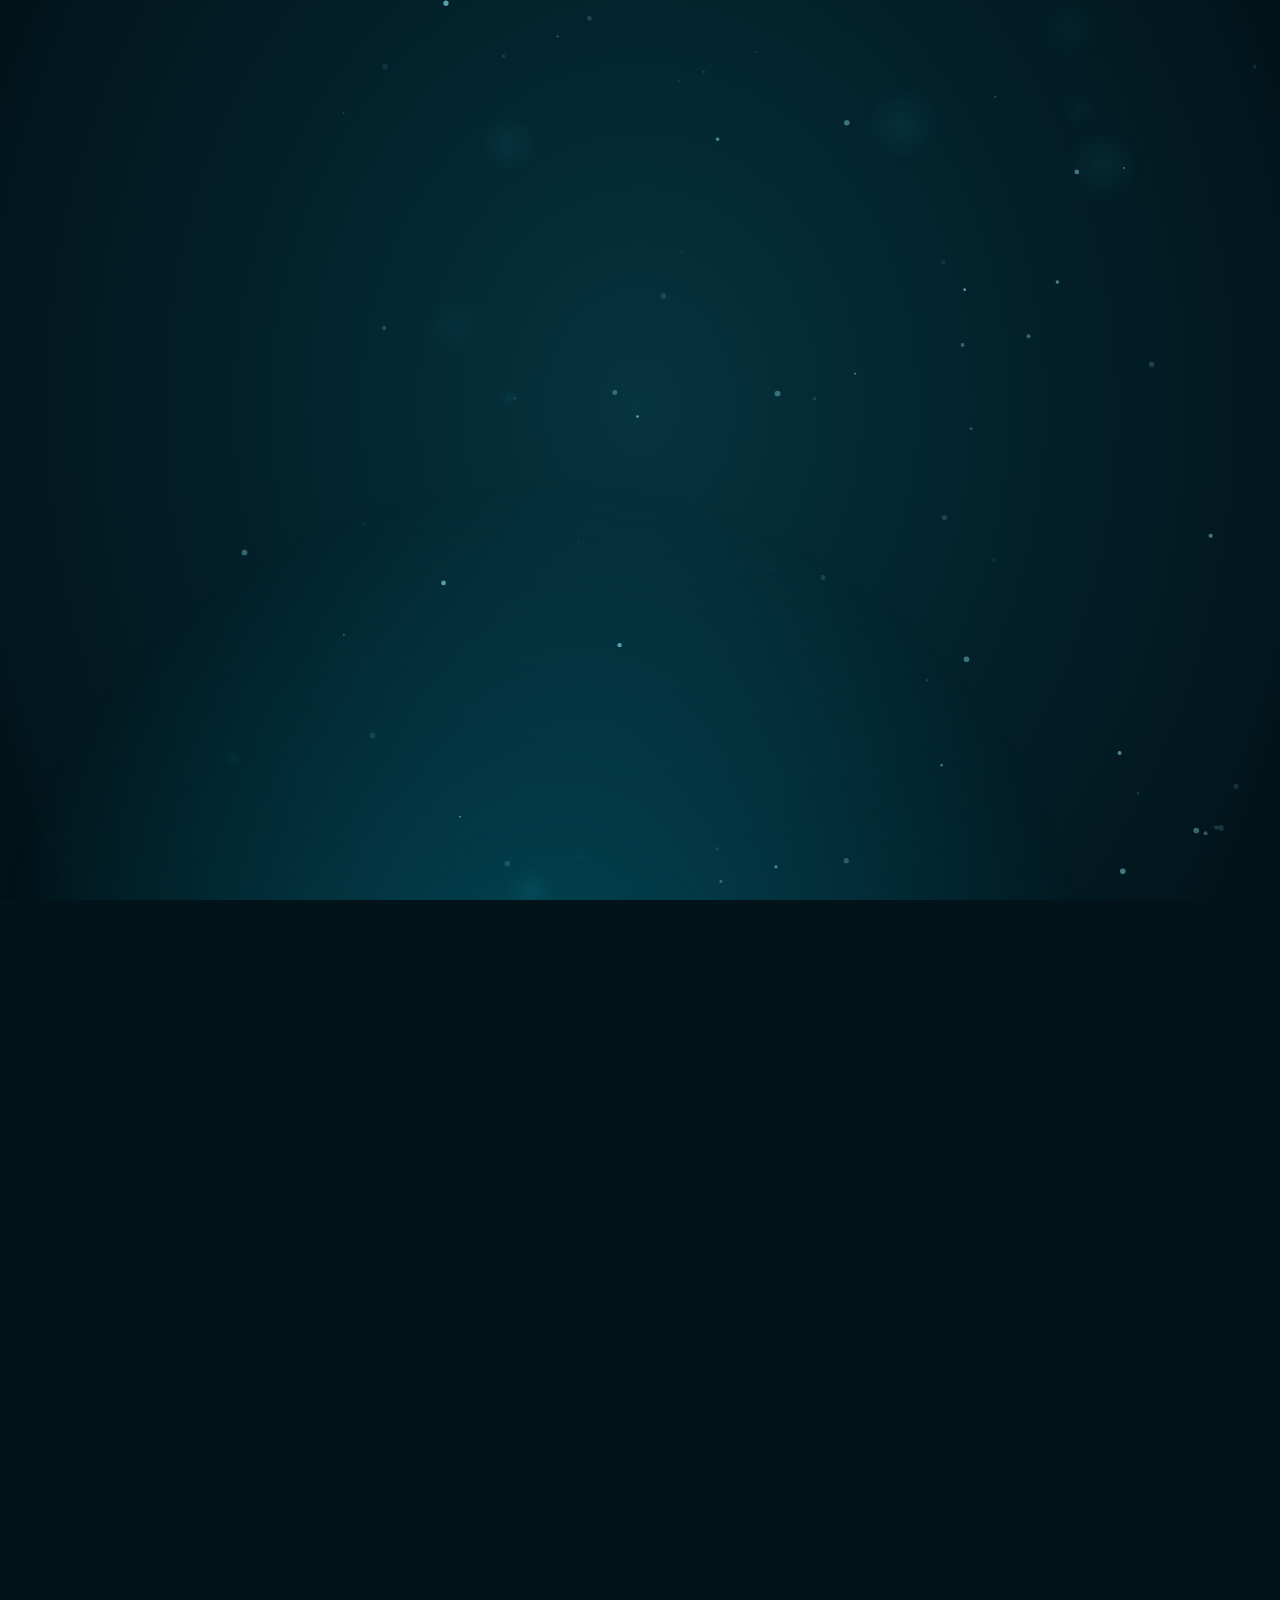
<file: souqly-video/source-vertical/index.html>
<!doctype html>
<html lang="ar" dir="rtl">
<head>
<meta charset="utf-8">
<link rel="stylesheet" href="fonts/fonts.css">
<script src="points.js"></script>
<style>
  :root{
    --bg:#02141A; --teal:#01687B; --navy:#081C27;
    --cyan:#3EE6F5; --cyan2:#1FC8DB; --ink:#EAFBFF; --mute:#8FB7C0;
  }
  *{margin:0;padding:0;box-sizing:border-box}
  html,body{width:1080px;height:1920px;overflow:hidden;background:var(--bg)}
  body{font-family:'Cairo',sans-serif;color:var(--ink);-webkit-font-smoothing:antialiased}
  #stage{position:absolute;inset:0;overflow:hidden;background:
     radial-gradient(900px 1100px at 50% 45%, #06343F 0%, #03202A 45%, #02141A 80%)}
  canvas{position:absolute;inset:0}
  #vign{position:absolute;inset:0;pointer-events:none;background:radial-gradient(1200px 1600px at 50% 50%,transparent 55%,rgba(0,0,0,.55))}
  #glowA{position:absolute;width:1200px;height:1200px;left:-60px;top:360px;border-radius:50%;
     background:radial-gradient(circle,rgba(1,104,123,.55),rgba(1,104,123,0) 65%);filter:blur(10px)}

  #scene{position:absolute;inset:0;perspective:2200px;perspective-origin:540px 960px}
  #world{position:absolute;left:0;top:0;width:1080px;height:1920px;transform-style:preserve-3d}
  .o{position:absolute;left:0;top:0;transform-style:preserve-3d}

  /* ===== زجاج ===== */
  .glass{border-radius:34px;
    background:linear-gradient(145deg,rgba(120,220,235,.16),rgba(20,70,85,.28) 55%,rgba(10,40,50,.38));
    border:1.5px solid rgba(140,235,250,.28);
    box-shadow:0 40px 90px rgba(0,0,0,.55), inset 0 1.5px 0 rgba(255,255,255,.22), 0 0 40px rgba(62,230,245,.08);
    overflow:hidden}
  .glass::after{content:'';position:absolute;inset:0;border-radius:inherit;pointer-events:none;
    background:linear-gradient(120deg,rgba(255,255,255,.10),transparent 40%)}
  .tag{display:flex;align-items:center;gap:12px;font-size:40px;font-weight:900;color:#fff;line-height:1.2}
  .tag .ic{width:52px;height:52px;border-radius:16px;background:linear-gradient(135deg,var(--cyan2),var(--teal));display:flex;align-items:center;justify-content:center;box-shadow:0 0 22px rgba(62,230,245,.45)}
  .tag .ic svg{width:30px;height:30px}
  .cap{font-size:22px;font-weight:600;color:var(--mute)}
  .pill{display:inline-flex;align-items:center;gap:8px;border-radius:30px;padding:4px 16px;font-size:20px;font-weight:800}

  /* ===== البطاقات الطائرة ===== */
  #cStore{width:580px;height:300px;padding:30px 34px}
  #cProd{width:390px;height:520px;padding:28px}
  #cOrd{width:470px;height:420px;padding:28px 30px}
  #cCust{width:480px;height:270px;padding:28px 32px}
  #cNote{width:470px;height:124px;padding:0 24px;display:flex;align-items:center;gap:18px}
  #cCats{width:560px;height:96px;padding:0 20px;display:flex;align-items:center;justify-content:space-around}
  .row{display:flex;align-items:center;justify-content:space-between}
  .ordr{height:74px;border-radius:20px;background:rgba(255,255,255,.06);margin-top:14px;padding:0 18px;display:flex;align-items:center;justify-content:space-between;font-size:24px;font-weight:800}
  .chip{padding:8px 22px;border-radius:26px;background:rgba(62,230,245,.12);border:1px solid rgba(62,230,245,.35);font-size:24px;font-weight:800;color:#dff9ff}
  .av{width:62px;height:62px;border-radius:50%;border:3px solid #0a2e38;display:flex;align-items:center;justify-content:center;font-weight:900;font-size:24px;color:#fff;margin-left:-18px}

  /* ===== المتجر (شاشة الجوال) ===== */
  #store{width:600px;height:1250px;border-radius:64px;overflow:hidden;background:linear-gradient(180deg,#062630,#04161C);
    box-shadow:0 0 0 1.5px rgba(140,235,250,.25),0 60px 140px rgba(0,0,0,.6)}
  #sIn{position:absolute;left:0;right:0;top:0}
  .sec{position:relative;margin:0 26px}
  .sb{height:56px;display:flex;align-items:center;justify-content:space-between;padding:0 44px;font-size:22px;font-weight:800;color:#dff9ff;direction:ltr}
  .hdr{height:84px;display:flex;align-items:center;justify-content:space-between}
  .hdr .nm{display:flex;align-items:center;gap:12px;font-size:32px;font-weight:900}
  .hdr .nm img{width:52px;height:52px;border-radius:14px;background:#fff;padding:4px}
  .cart{position:relative;width:60px;height:60px;border-radius:18px;background:rgba(255,255,255,.08);display:flex;align-items:center;justify-content:center}
  .cart svg{width:32px;height:32px}
  .badge{position:absolute;top:-8px;left:-8px;min-width:30px;height:30px;border-radius:15px;background:var(--cyan);color:#022;font-size:18px;font-weight:900;display:flex;align-items:center;justify-content:center}
  .search{height:66px;border-radius:22px;background:rgba(255,255,255,.07);border:1px solid rgba(140,235,250,.15);display:flex;align-items:center;gap:12px;padding:0 22px;font-size:22px;color:var(--mute);font-weight:600;margin-top:8px}
  .hero{height:250px;border-radius:30px;margin-top:22px;background:linear-gradient(125deg,#01687B,#0FA9BF 70%,#3EE6F5);overflow:hidden;padding:30px 32px;position:relative}
  .hero h3{font-size:40px;font-weight:900;line-height:1.25;color:#fff}
  .hero p{font-size:22px;font-weight:700;color:#e3fbff;opacity:.9}
  .hero .btn{display:inline-block;margin-top:16px;background:#fff;color:#01687B;font-size:21px;font-weight:900;padding:6px 24px;border-radius:24px}
  .hero .art{position:absolute;left:40px;bottom:26px}
  .cats{display:flex;gap:12px;margin-top:24px}
  .cats .chip{font-size:21px;padding:8px 18px}
  .cats .chip.on{background:var(--cyan);color:#022;border-color:var(--cyan)}
  .h2{display:flex;justify-content:space-between;align-items:center;margin-top:26px;font-size:28px;font-weight:900}
  .h2 span{font-size:20px;color:var(--cyan);font-weight:700}
  .grid{display:grid;grid-template-columns:1fr 1fr;gap:18px;margin-top:14px}
  .pc{height:300px;border-radius:26px;background:rgba(255,255,255,.06);border:1px solid rgba(140,235,250,.12);position:relative;overflow:hidden}
  .pc .img{height:180px;display:flex;align-items:center;justify-content:center;background:radial-gradient(circle at 50% 60%,rgba(62,230,245,.18),transparent 70%)}
  .pc .n{position:absolute;right:18px;top:188px;font-size:22px;font-weight:800}
  .pc .p{position:absolute;right:18px;top:228px;font-size:24px;font-weight:900;color:var(--cyan)}
  .pc .add{position:absolute;left:14px;bottom:14px;width:52px;height:52px;border-radius:16px;background:var(--cyan);color:#022;font-size:34px;font-weight:900;display:flex;align-items:center;justify-content:center;line-height:1}
  .rev{margin-top:22px;height:100px;border-radius:26px;background:rgba(255,255,255,.06);display:flex;align-items:center;justify-content:space-between;padding:0 24px}
  .rev .st{color:#FFC94A;font-size:26px;direction:ltr}
  .nav{position:absolute;left:18px;right:18px;bottom:18px;height:96px;border-radius:32px;background:rgba(6,30,38,.92);border:1px solid rgba(140,235,250,.18);display:flex;justify-content:space-around;align-items:center}
  .nav svg{width:36px;height:36px}
  .search svg{width:30px;height:30px;flex:none}

  /* الجوال */
  #phone{width:640px;height:1290px;border-radius:84px;background:linear-gradient(145deg,#1d3a44,#07161b 40%,#0e2830);
    box-shadow:0 0 0 2px rgba(140,235,250,.35),0 80px 160px rgba(0,0,0,.7),inset 0 0 0 8px #040d10}
  #phone .isl{position:absolute;left:50%;top:30px;width:150px;height:40px;margin-left:-75px;border-radius:22px;background:#000}
  #phone .btn1{position:absolute;right:-6px;top:300px;width:6px;height:120px;border-radius:3px;background:#1d3a44}
  #phone .btn2{position:absolute;left:-6px;top:260px;width:6px;height:80px;border-radius:3px;background:#1d3a44}
  #refl{position:absolute;left:20px;top:20px;width:600px;height:1250px;border-radius:64px;pointer-events:none;
    background:linear-gradient(115deg,rgba(255,255,255,.14) 0%,rgba(255,255,255,.03) 28%,transparent 42%)}

  /* الإشعارات */
  .nt{width:470px;height:128px;padding:0 24px;display:flex;align-items:center;gap:18px}
  .nt .bi{width:76px;height:76px;border-radius:22px;background:#fff;display:flex;align-items:center;justify-content:center;flex:none}
  .nt .bi img{width:60px;height:60px}
  .nt .t1{font-size:27px;font-weight:900;line-height:1.3}
  .nt .t2{font-size:22px;font-weight:600;color:#bfe9f0}
  .nt .tm{position:absolute;left:24px;top:18px;font-size:18px;color:var(--mute);font-weight:600}

  /* الخاتمة */
  #end{position:absolute;inset:0}
  #logo{position:absolute;left:130px;top:600px;width:820px;height:316px}
  #logo img{width:820px;display:block}
  #logoGlow{position:absolute;left:130px;top:600px;width:820px;height:316px;filter:blur(28px);opacity:.55}
  #l1{position:absolute;left:0;right:0;top:1010px;text-align:center;font-size:96px;font-weight:900;line-height:1.3;color:#fff;white-space:nowrap}
  #l1 span{display:inline-block;margin:0 10px}
  #l2{position:absolute;left:0;right:0;top:1170px;text-align:center;font-size:42px;font-weight:700;color:#A9EEF7}
  #url{position:absolute;left:50%;top:1300px;height:100px;padding:0 56px;border-radius:50px;display:flex;align-items:center;
    font-family:'Cairo',sans-serif;direction:ltr;font-size:50px;font-weight:800;letter-spacing:1px;color:#fff;overflow:hidden;
    background:linear-gradient(145deg,rgba(62,230,245,.18),rgba(1,104,123,.35));border:2px solid rgba(62,230,245,.6);
    box-shadow:0 0 50px rgba(62,230,245,.35),inset 0 1.5px 0 rgba(255,255,255,.3)}
  #url .sh{position:absolute;top:0;bottom:0;width:140px;background:linear-gradient(90deg,transparent,rgba(255,255,255,.55),transparent);transform:skewX(-20deg)}
  #flash{position:absolute;inset:0;background:radial-gradient(circle at 50% 40%,rgba(200,250,255,.95),rgba(62,230,245,.4) 30%,transparent 65%);opacity:0}
</style>
</head>
<body>
<div id="stage">
  <div id="glowA"></div>
  <canvas id="bgc" width="1080" height="1920"></canvas>

  <div id="scene"><div id="world">
    <svg id="links" class="o" width="1080" height="1920" style="overflow:visible"></svg>

    <!-- بطاقات طائرة -->
    <div class="o glass" id="cStore">
      <div class="row"><div class="tag"><span class="ic">ICON_STORE</span>متجرك</div><span class="pill" style="background:rgba(62,230,245,.15);color:var(--cyan)">● متصل</span></div>
      <div class="cap" style="margin-top:14px">متجر ليان · جاهز للبيع</div>
      <div style="margin-top:22px;height:74px;border-radius:20px;background:linear-gradient(120deg,#01687B,#1FC8DB);display:flex;align-items:center;justify-content:space-between;padding:0 22px">
        <span style="font-size:26px;font-weight:900">تشكيلة الموسم</span><span class="pill" style="background:#fff;color:#01687B">خصم 30%</span></div>
    </div>

    <div class="o glass" id="cProd">
      <div class="tag"><span class="ic">ICON_BOX</span>منتجاتك</div>
      <div style="height:250px;margin-top:18px;border-radius:24px;background:radial-gradient(circle at 50% 60%,rgba(62,230,245,.25),rgba(255,255,255,.03) 70%);display:flex;align-items:center;justify-content:center">WATCH_BIG</div>
      <div style="margin-top:16px;font-size:28px;font-weight:900">ساعة كلاسيك</div>
      <div class="row" style="margin-top:6px"><span style="font-size:30px;font-weight:900;color:var(--cyan)"><bdi dir="ltr">$89</bdi></span><span class="pill" style="background:var(--cyan);color:#022">+ أضف</span></div>
    </div>

    <div class="o glass" id="cOrd">
      <div class="row"><div class="tag"><span class="ic">ICON_BAG</span>طلباتك</div><span class="cap">اليوم</span></div>
      <div class="ordr"><span>#1024</span><span class="pill" style="background:rgba(255,201,74,.18);color:#FFC94A">قيد التجهيز</span></div>
      <div class="ordr"><span>#1023</span><span class="pill" style="background:rgba(62,230,245,.16);color:var(--cyan)">تم الشحن</span></div>
      <div class="ordr"><span>#1022</span><span class="pill" style="background:rgba(80,230,150,.16);color:#5BE6A0">تم التوصيل</span></div>
    </div>

    <div class="o glass" id="cCust">
      <div class="tag"><span class="ic">ICON_USER</span>عملاؤك</div>
      <div class="row" style="margin-top:22px">
        <div style="display:flex;padding-left:18px">
          <div class="av" style="background:#1FC8DB">س</div><div class="av" style="background:#01687B">م</div><div class="av" style="background:#E08A5A">ل</div><div class="av" style="background:#7B6CF0">ع</div>
        </div>
        <div style="text-align:left"><div style="font-size:38px;font-weight:900;direction:ltr">+1,248</div><div class="cap" style="color:#5BE6A0">▲ 24% هالشهر</div></div>
      </div>
    </div>

    <div class="o glass" id="cNote">
      <div class="nt-i" style="width:70px;height:70px;border-radius:20px;background:#fff;display:flex;align-items:center;justify-content:center;flex:none"><img src="assets/bag_icon.png" style="width:56px"></div>
      <div><div style="font-size:26px;font-weight:900">طلب جديد!</div><div class="cap">3 منتجات · <bdi dir="ltr">$120</bdi></div></div>
    </div>

    <div class="o glass" id="cCats"><span class="chip">عطور</span><span class="chip">ساعات</span><span class="chip">حقائب</span><span class="chip">نظارات</span></div>

    <!-- الجوال والمتجر -->
    <div class="o" id="phoneWrap" style="width:640px;height:1290px">
      <div class="o" id="phone"><div class="btn1"></div><div class="btn2"></div></div>
      <div class="o" id="store" style="left:20px;top:20px">
        <div id="sIn">
          <div class="sb"><span>9:41</span><span style="letter-spacing:4px">▮▮▮ ◉</span></div>
          <div class="sec hdr" id="sHdr">
            <div class="nm"><img src="assets/bag_icon.png">متجر ليان</div>
            <div class="cart">ICON_CART<span class="badge" id="badge">2</span></div>
          </div>
          <div class="sec search" id="sSearch">ICON_SEARCH ابحث عن منتج…</div>
          <div class="sec hero" id="sHero"><h3>تشكيلة الموسم</h3><p>خصم 30% على كل المنتجات</p><span class="btn">تسوّق الآن</span><div class="art">BOTTLES</div></div>
          <div class="sec cats" id="sCats"><span class="chip on">الكل</span><span class="chip">عطور</span><span class="chip">ساعات</span><span class="chip">حقائب</span></div>
          <div class="sec h2" id="sH2">منتجاتك المميزة<span>عرض الكل</span></div>
          <div class="sec grid" id="sGrid">
            <div class="pc"><div class="img">WATCH</div><div class="n">ساعة كلاسيك</div><div class="p"><bdi dir="ltr">$89</bdi></div><div class="add" id="addBtn">+</div></div>
            <div class="pc"><div class="img">BOTTLE1</div><div class="n">عطر عود</div><div class="p"><bdi dir="ltr">$45</bdi></div><div class="add">+</div></div>
            <div class="pc"><div class="img">HANDBAG</div><div class="n">حقيبة جلد</div><div class="p"><bdi dir="ltr">$120</bdi></div><div class="add">+</div></div>
            <div class="pc"><div class="img">GLASSES</div><div class="n">نظارة شمسية</div><div class="p"><bdi dir="ltr">$59</bdi></div><div class="add">+</div></div>
          </div>
          <div class="sec rev" id="sRev">
            <div><div style="font-size:26px;font-weight:900">آراء عملائك</div><div class="st">★★★★★ <span style="color:#fff;font-weight:800">4.9</span></div></div>
            <div style="display:flex;padding-left:18px"><div class="av" style="background:#1FC8DB;width:54px;height:54px">س</div><div class="av" style="background:#E08A5A;width:54px;height:54px">ل</div><div class="av" style="background:#7B6CF0;width:54px;height:54px">ع</div></div>
          </div>
        </div>
        <div class="nav" id="sNav">ICON_HOME ICON_GRID ICON_CART2 ICON_USER2</div>
        <div id="sweep" style="position:absolute;top:0;bottom:0;width:260px;background:linear-gradient(90deg,transparent,rgba(160,245,255,.22),transparent);transform:skewX(-18deg)"></div>
        <div id="tapR" style="position:absolute;width:120px;height:120px;border-radius:50%;border:4px solid var(--cyan);opacity:0"></div>
        <div id="flyDot" style="position:absolute;width:30px;height:30px;border-radius:50%;background:var(--cyan);box-shadow:0 0 24px var(--cyan);opacity:0"></div>
      </div>
      <div class="o" id="refl"></div>
      <div class="o" style="left:245px;top:50px;width:150px;height:40px;border-radius:22px;background:#000" id="isl"></div>
    </div>

    <!-- إشعارات حول الجوال -->
    <div class="o glass nt" id="n0"><div class="bi"><img src="assets/bag_icon.png"></div><div><div class="t1">طلب جديد #1025</div><div class="t2">3 منتجات · <bdi dir="ltr">$120</bdi></div></div><span class="tm">الآن</span></div>
    <div class="o glass nt" id="n1"><div class="bi"><img src="assets/bag_icon.png"></div><div><div class="t1">تم الدفع بنجاح ✓</div><div class="t2">استلمت <bdi dir="ltr">$245</bdi></div></div><span class="tm">الآن</span></div>
    <div class="o glass nt" id="n2"><div class="bi"><img src="assets/bag_icon.png"></div><div><div class="t1">عميل جديد</div><div class="t2">انضم لمتجرك للتو</div></div><span class="tm">الآن</span></div>
    <div class="o glass nt" id="n3"><div class="bi"><img src="assets/bag_icon.png"></div><div><div class="t1">طلب جديد #1026</div><div class="t2">منتجين · <bdi dir="ltr">$85</bdi></div></div><span class="tm">الآن</span></div>
  </div></div>

  <canvas id="fx" width="1080" height="1920"></canvas>

  <div id="end">
    <div id="logoGlow" style="background:radial-gradient(closest-side,rgba(62,230,245,.55),transparent)"></div>
    <div id="logo"><img src="assets/logo_dark.png"></div>
    <div id="l1"><span>خلي</span><span>فكرتك</span><span>تصير</span><span>بزنس</span></div>
    <div id="l2">سوقلي… خيارك الأفضل لمتجرك الإلكتروني</div>
    <div id="url">souqly.org<div class="sh" id="urlSh"></div></div>
  </div>
  <div id="flash"></div>
  <div id="vign"></div>
</div>

<script>
// ===== أيقونات =====
const I=(d,c='#fff',w=2.4)=>`<svg viewBox="0 0 24 24" fill="none" stroke="${c}" stroke-width="${w}" stroke-linecap="round" stroke-linejoin="round">${d}</svg>`;
const ICONS={
 STORE:I('<path d="M3 9l1.5-5h15L21 9"/><path d="M4 9v11h16V9"/><path d="M9 20v-6h6v6"/>'),
 BOX:I('<path d="M21 8l-9-5-9 5 9 5 9-5z"/><path d="M3 8v8l9 5 9-5V8"/><path d="M12 13v8"/>'),
 BAG:I('<path d="M6 7h12l1 14H5L6 7z"/><path d="M9 7a3 3 0 0 1 6 0"/>'),
 USER:I('<circle cx="9" cy="8" r="3.5"/><path d="M2.5 20a6.5 6.5 0 0 1 13 0"/><path d="M16 4.5a3.5 3.5 0 0 1 0 7M18 14a6 6 0 0 1 3.5 6"/>'),
 CART:I('<path d="M3 4h2l2.4 11h10.2L20 7H6.2"/><circle cx="9" cy="19.5" r="1.4"/><circle cx="17" cy="19.5" r="1.4"/>','#dff9ff'),
 CART2:I('<path d="M3 4h2l2.4 11h10.2L20 7H6.2"/><circle cx="9" cy="19.5" r="1.4"/><circle cx="17" cy="19.5" r="1.4"/>','#8FB7C0'),
 SEARCH:I('<circle cx="11" cy="11" r="6.5"/><path d="M20 20l-4.2-4.2"/>','#8FB7C0'),
 HOME:I('<path d="M3 11l9-7 9 7"/><path d="M5 10v10h14V10"/>','#3EE6F5'),
 GRID:I('<rect x="4" y="4" width="7" height="7" rx="2"/><rect x="13" y="4" width="7" height="7" rx="2"/><rect x="4" y="13" width="7" height="7" rx="2"/><rect x="13" y="13" width="7" height="7" rx="2"/>','#8FB7C0'),
 USER2:I('<circle cx="12" cy="8" r="4"/><path d="M4 21a8 8 0 0 1 16 0"/>','#8FB7C0'),
};
// ===== منتجات مرسومة =====
const bottle=(c,cap,s=1)=>`<div style="position:relative;width:${60*s}px;height:${100*s}px">
  <div style="position:absolute;left:50%;top:0;width:${26*s}px;height:${24*s}px;margin-left:${-13*s}px;border-radius:${6*s}px;background:${cap}"></div>
  <div style="position:absolute;left:50%;top:${22*s}px;width:${14*s}px;height:${9*s}px;margin-left:${-7*s}px;background:#9fb8bf"></div>
  <div style="position:absolute;left:0;right:0;top:${30*s}px;bottom:0;border-radius:${16*s}px;background:linear-gradient(135deg,${c},rgba(0,0,0,.25)),${c};box-shadow:inset ${-8*s}px 0 ${14*s}px rgba(255,255,255,.18)"></div></div>`;
const watch=s=>`<div style="position:relative;width:${90*s}px;height:${150*s}px">
  <div style="position:absolute;left:${27*s}px;top:0;width:${36*s}px;height:${150*s}px;border-radius:${10*s}px;background:linear-gradient(90deg,#3a2a20,#6b4a36,#3a2a20)"></div>
  <div style="position:absolute;left:0;top:${30*s}px;width:${90*s}px;height:${90*s}px;border-radius:50%;background:radial-gradient(circle at 40% 35%,#f6fbfc,#b8c9cf);border:${7*s}px solid #d9b25a;box-shadow:0 ${8*s}px ${20*s}px rgba(0,0,0,.4)"></div>
  <div style="position:absolute;left:${44*s}px;top:${50*s}px;width:${3*s}px;height:${28*s}px;background:#0a2830;transform-origin:bottom;transform:rotate(30deg)"></div>
  <div style="position:absolute;left:${44*s}px;top:${60*s}px;width:${3*s}px;height:${18*s}px;background:#01687B;transform-origin:bottom;transform:rotate(-70deg)"></div></div>`;
const handbag=s=>`<div style="position:relative;width:${120*s}px;height:${110*s}px">
  <div style="position:absolute;left:${30*s}px;top:0;width:${60*s}px;height:${50*s}px;border:${7*s}px solid #b86a3e;border-bottom:none;border-radius:${30*s}px ${30*s}px 0 0"></div>
  <div style="position:absolute;left:0;right:0;top:${34*s}px;bottom:0;border-radius:${14*s}px ${14*s}px ${22*s}px ${22*s}px;background:linear-gradient(135deg,#E08A5A,#a4532c)"></div>
  <div style="position:absolute;left:${50*s}px;top:${50*s}px;width:${20*s}px;height:${12*s}px;border-radius:${3*s}px;background:#f2c46b"></div></div>`;
const glasses=s=>`<div style="position:relative;width:${150*s}px;height:${60*s}px">
  <div style="position:absolute;left:0;top:${6*s}px;width:${62*s}px;height:${48*s}px;border-radius:${14*s}px ${14*s}px ${26*s}px ${26*s}px;background:linear-gradient(160deg,#1a3f4a,#050f12);border:${4*s}px solid #0b0b0b"></div>
  <div style="position:absolute;right:0;top:${6*s}px;width:${62*s}px;height:${48*s}px;border-radius:${14*s}px ${14*s}px ${26*s}px ${26*s}px;background:linear-gradient(160deg,#1a3f4a,#050f12);border:${4*s}px solid #0b0b0b"></div>
  <div style="position:absolute;left:${58*s}px;top:${16*s}px;width:${34*s}px;height:${6*s}px;border-radius:${3*s}px;background:#0b0b0b"></div></div>`;
const ST=document.getElementById('stage');let html=ST.innerHTML;
for(const k of Object.keys(ICONS).sort((a,b)=>b.length-a.length)) html=html.split('ICON_'+k).join(ICONS[k]);
html=html.replace('WATCH_BIG',watch(1.45)).replace('WATCH',watch(1.0)).replace('BOTTLE1',bottle('#01687B','#d9b25a',1.3))
  .replace('HANDBAG',handbag(1.05)).replace('GLASSES',glasses(1.0))
  .replace('BOTTLES',`<div style="display:flex;gap:18px;align-items:flex-end">${bottle('#EAFBFF','#d9b25a',1.25)}${bottle('#0a2830','#3EE6F5',1.6)}</div>`);
ST.innerHTML=html;
</script>
<script src="anim.js"></script>
</body>
</html>
</file>
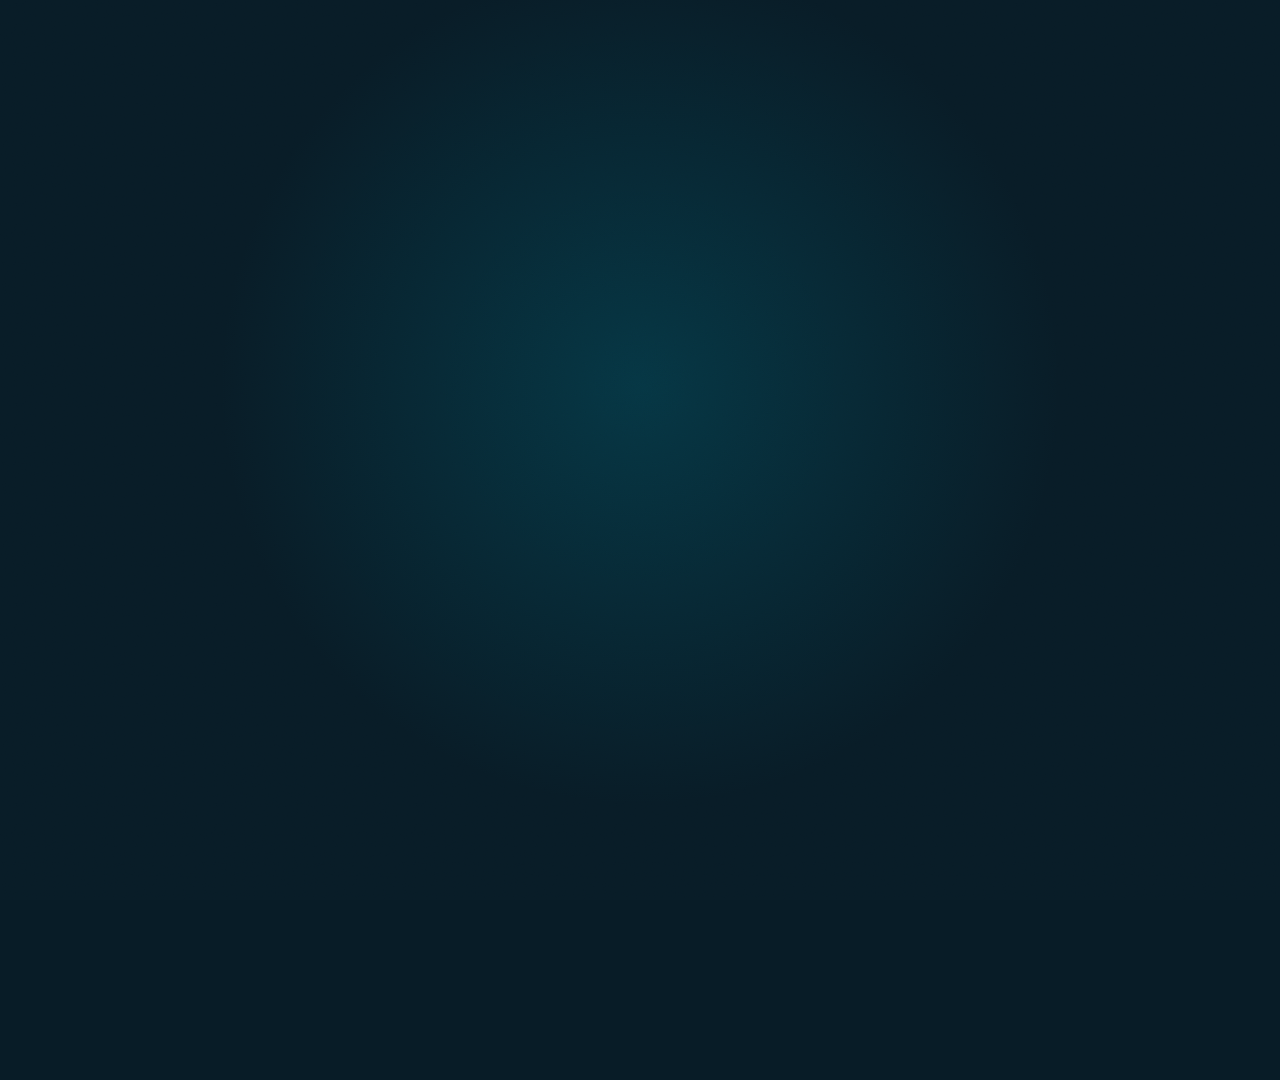
<file: souqly-video/source/index.html>
<!doctype html>
<html lang="ar" dir="rtl">
<head>
<meta charset="utf-8">
<link rel="stylesheet" href="fonts/fonts.css">
<style>
  :root{
    --navy:#081C27;      /* لون النص بالشعار */
    --teal:#01687B;      /* لون الشنطة بالشعار */
    --teal-lt:#2FA7BD;
    --white:#FFFFFF;
  }
  *{margin:0;padding:0;box-sizing:border-box}
  html,body{width:1080px;height:1080px;overflow:hidden;background:var(--navy)}
  body{font-family:'Cairo',sans-serif;color:#fff;-webkit-font-smoothing:antialiased}
  #stage{position:absolute;inset:0;overflow:hidden;background:var(--navy)}
  .abs{position:absolute}
  /* خلفية: توهج خفيف */
  #glow{position:absolute;inset:-200px;background:
      radial-gradient(600px 600px at 50% 45%, rgba(1,104,123,.35), transparent 70%);
  }
  #grain{position:absolute;inset:0;opacity:.06;mix-blend-mode:overlay;
    background-image:url("data:image/svg+xml;utf8,<svg xmlns='http://www.w3.org/2000/svg' width='200' height='200'><filter id='n'><feTurbulence type='fractalNoise' baseFrequency='.9' numOctaves='2' stitchTiles='stitch'/></filter><rect width='100%' height='100%' filter='url(%23n)'/></svg>");}

  /* ===== العناوين ===== */
  #hl{position:absolute;left:0;right:0;top:50%;transform:translateY(-50%);text-align:center}
  .line{position:relative;height:280px;overflow:hidden;margin:-44px 0}
  .w{position:absolute;left:0;right:0;top:0;font-weight:900;font-size:205px;line-height:280px;letter-spacing:0;white-space:nowrap;will-change:transform}

  #slam{position:absolute;left:0;right:0;top:50%;transform:translateY(-50%);text-align:center}
  .sl{font-weight:900;font-size:168px;line-height:176px;white-space:nowrap;margin:-6px 0;position:relative}
  .hi{position:relative;display:inline-block;padding:0 34px}
  .hi .box{position:absolute;inset:18px 0 10px 0;background:var(--teal);border-radius:26px;transform-origin:right center;z-index:-1}

  /* ===== موك أب المتجر ===== */
  #browser{position:absolute;left:170px;top:120px;width:740px;height:540px;border-radius:26px;background:#fff;overflow:hidden;
    box-shadow:0 40px 90px rgba(0,0,0,.55),0 0 0 1px rgba(255,255,255,.08)}
  #browser .bar{height:52px;background:#F1F4F6;display:flex;align-items:center;padding:0 20px;gap:10px;direction:ltr}
  .dot{width:13px;height:13px;border-radius:50%}
  .url{flex:1;margin-left:14px;height:30px;border-radius:15px;background:#fff;color:#6b7a84;font-size:16px;font-weight:600;display:flex;align-items:center;justify-content:center;gap:8px;direction:rtl}
  .shop-h{height:70px;background:var(--teal);display:flex;align-items:center;justify-content:space-between;padding:0 28px;color:#fff;font-weight:800;font-size:26px}
  .shop-h .nav{display:flex;gap:18px;font-size:17px;font-weight:600;opacity:.9}
  .hero{margin:18px 24px 0;height:170px;border-radius:18px;background:linear-gradient(120deg,#E3F1F4,#CFE7EC);position:relative;overflow:hidden;color:var(--navy);padding:26px 30px}
  .hero h3{font-size:36px;font-weight:900;line-height:1.2}
  .hero p{font-size:17px;font-weight:600;opacity:.7;margin-top:2px}
  .hero .btn{display:inline-block;margin-top:14px;background:var(--navy);color:#fff;font-size:16px;font-weight:800;padding:6px 20px;border-radius:30px}
  .hero .art{position:absolute;left:36px;bottom:-10px;width:170px;height:170px}
  .grid{display:flex;gap:16px;margin:18px 24px 0}
  .pc{flex:1;height:180px;border-radius:16px;background:#F5F7F8;position:relative;overflow:hidden}
  .pc .img{position:absolute;left:0;right:0;top:0;height:118px;display:flex;align-items:flex-end;justify-content:center}
  .pc .t{position:absolute;right:14px;top:126px;height:10px;width:60%;border-radius:5px;background:#D5DDE1}
  .pc .pr{position:absolute;right:14px;top:146px;font-size:17px;font-weight:800;color:var(--teal)}
  .pc .add{position:absolute;left:12px;bottom:12px;width:34px;height:34px;border-radius:10px;background:var(--navy);color:#fff;font-size:24px;line-height:32px;text-align:center;font-weight:700}

  /* زجاجات عطر مرسومة */
  .bottle{position:relative;width:62px;height:88px}
  .bottle .cap{position:absolute;left:50%;top:0;width:26px;height:22px;margin-left:-13px;border-radius:5px 5px 2px 2px}
  .bottle .neck{position:absolute;left:50%;top:20px;width:14px;height:8px;margin-left:-7px;background:#c9d3d8}
  .bottle .body{position:absolute;left:0;right:0;top:27px;bottom:0;border-radius:14px}
  .bottle .body::after{content:'';position:absolute;right:10px;top:8px;width:9px;height:40%;border-radius:6px;background:rgba(255,255,255,.45)}

  /* ===== بطاقة المنتج ===== */
  #card{position:absolute;left:310px;top:215px;width:460px;height:650px;border-radius:36px;background:#fff;color:var(--navy);overflow:hidden;
    box-shadow:0 50px 110px rgba(0,0,0,.6)}
  #card .img{height:350px;background:linear-gradient(160deg,#E3F1F4,#BFDDE4);position:relative;display:flex;align-items:center;justify-content:center}
  #card .badge{position:absolute;right:22px;top:22px;background:var(--navy);color:#fff;font-size:18px;font-weight:800;padding:4px 16px;border-radius:20px}
  #card .info{padding:22px 30px 0}
  #card .name{font-size:34px;font-weight:900;line-height:1.3}
  #card .stars{color:#F2B705;font-size:24px;letter-spacing:3px;direction:ltr;text-align:right}
  #card .price{font-size:32px;font-weight:900;color:var(--teal);margin-top:2px}
  #buy{position:absolute;left:30px;right:30px;bottom:28px;height:84px;border-radius:22px;background:var(--teal);color:#fff;font-size:32px;font-weight:900;
    display:flex;align-items:center;justify-content:center;overflow:hidden}
  #buy .lbl{position:absolute;inset:0;display:flex;align-items:center;justify-content:center;gap:12px}
  #buy .shine{position:absolute;top:0;bottom:0;width:120px;background:linear-gradient(90deg,transparent,rgba(255,255,255,.45),transparent);transform:skewX(-20deg)}

  /* ===== الإشعارات ===== */
  #notifs{position:absolute;inset:0}
  .nt{position:absolute;left:150px;width:780px;height:124px;border-radius:30px;
    background:rgba(236,241,243,.86);backdrop-filter:blur(18px);-webkit-backdrop-filter:blur(18px);
    color:var(--navy);display:flex;align-items:center;padding:0 24px;gap:20px;box-shadow:0 18px 40px rgba(0,0,0,.35)}
  .nt .ic{width:78px;height:78px;border-radius:20px;background:#fff;display:flex;align-items:center;justify-content:center;flex:none;box-shadow:0 2px 6px rgba(0,0,0,.08)}
  .nt .ic img{width:62px;height:62px;object-fit:contain}
  .nt .tx{flex:1;min-width:0}
  .nt .row{display:flex;justify-content:space-between;align-items:baseline}
  .nt .ttl{font-size:27px;font-weight:900;line-height:1.3}
  .nt .now{font-size:19px;font-weight:600;color:#6b7a84}
  .nt .msg{font-size:23px;font-weight:600;line-height:1.35;color:#2c3b44;white-space:nowrap}

  /* ===== الخاتمة ===== */
  #wipeT,#wipeW{position:absolute;inset:0}
  #wipeT{background:var(--teal)}
  #wipeW{background:#fff}
  #end{position:absolute;inset:0;color:var(--navy)}
  #logo{position:absolute;left:130px;top:250px;width:820px}
  #logo img{position:absolute;left:0;top:0;width:820px}
  #tag{position:absolute;left:0;right:0;top:640px;text-align:center;font-size:40px;font-weight:800;color:var(--navy)}
  #tag b{color:var(--teal);font-weight:900}
  #cta{position:absolute;left:50%;top:735px;height:112px;padding:0 70px;margin-left:-0px;border-radius:60px;background:var(--teal);color:#fff;
    font-size:46px;font-weight:900;display:flex;align-items:center;gap:18px;white-space:nowrap;overflow:hidden;box-shadow:0 22px 50px rgba(1,104,123,.35)}
  #cta .shine{position:absolute;top:0;bottom:0;width:140px;background:linear-gradient(90deg,transparent,rgba(255,255,255,.5),transparent);transform:skewX(-20deg)}
  #sub{position:absolute;left:0;right:0;top:880px;text-align:center;font-size:26px;font-weight:600;color:#51646e}

  /* ===== المؤشر ===== */
  #cursor{position:absolute;left:0;top:0;width:58px;height:58px;z-index:50;filter:drop-shadow(0 6px 10px rgba(0,0,0,.45))}
  #ripple{position:absolute;width:120px;height:120px;margin:-60px 0 0 -60px;border-radius:50%;border:5px solid rgba(255,255,255,.9);z-index:49}
</style>
</head>
<body>
<div id="stage">
  <div id="glow"></div>

  <!-- العناوين المتدحرجة -->
  <div id="hl">
    <div class="line" id="L1">
      <div class="w" data-k="s1">سهل</div>
      <div class="w" data-k="s3">والطلبات</div>
    </div>
    <div class="line" id="L2">
      <div class="w" data-k="s1">تبني</div>
      <div class="w" data-k="s2">يشتري</div>
      <div class="w" data-k="s3">ما</div>
    </div>
    <div class="line" id="L3">
      <div class="w" data-k="s1">متجرك</div>
      <div class="w" data-k="s2">زبونك</div>
      <div class="w" data-k="s3">بتوقف</div>
    </div>
  </div>

  <!-- موك أب المتجر -->
  <div id="browser">
    <div class="bar">
      <div class="dot" style="background:#FF5F57"></div><div class="dot" style="background:#FEBC2E"></div><div class="dot" style="background:#28C840"></div>
      <div class="url">🔒 متجر ليان</div>
    </div>
    <div class="shop-h" id="b-head"><span>ليان للعطور</span><span class="nav"><span>الرئيسية</span><span>المنتجات</span><span>🛒</span></span></div>
    <div class="hero" id="b-hero">
      <h3>تشكيلة جديدة</h3>
      <p>عطور فاخرة بأسعار مميزة</p>
      <span class="btn">تسوّق الآن</span>
      <div class="art" id="b-art"></div>
    </div>
    <div class="grid" id="b-grid"></div>
  </div>

  <!-- بطاقة المنتج -->
  <div id="card">
    <div class="img"><span class="badge">شحن مجاني</span><div id="bigBottle"></div></div>
    <div class="info">
      <div class="name">عطر ليان الفاخر</div>
      <div class="stars">★★★★★</div>
      <div class="price"><bdi dir="ltr">$35</bdi></div>
    </div>
    <div id="buy">
      <div class="lbl" id="buyA">اشترِ الآن</div>
      <div class="lbl" id="buyB">✓ تمّ الطلب</div>
      <div class="shine" id="buyShine"></div>
    </div>
  </div>

  <!-- الإشعارات -->
  <div id="notifs"></div>

  <!-- الجمل الضاربة -->
  <div id="slam">
    <div class="sl" id="S1">ابدأ</div>
    <div class="sl" id="S2">البيع</div>
    <div class="sl" id="S3">خلال</div>
    <div class="sl" id="S4"><span class="hi"><span class="box" id="hibox"></span>دقائق</span></div>
  </div>

  <!-- الخاتمة -->
  <div id="wipeT"></div>
  <div id="wipeW"></div>
  <div id="end">
    <div id="logo"><img id="lgWord" src="assets/word.png"><img id="lgBag" src="assets/bag.png"></div>
    <div id="tag">متجرك الإلكتروني <b>جاهز بدقائق</b></div>
    <div id="cta"><span id="ctaTxt">ابدأ مجاناً</span><span style="font-size:40px">←</span><div class="shine" id="ctaShine"></div></div>
    <div id="sub">بدون خبرة تقنية · بدون رسوم تأسيس</div>
  </div>

  <div id="ripple"></div>
  <svg id="cursor" viewBox="0 0 32 32"><path d="M6 3 L6 26 L12 20.5 L16 29 L20 27.2 L16.2 19 L24 19 Z" fill="#fff" stroke="#081C27" stroke-width="1.8" stroke-linejoin="round"/></svg>
  <div id="grain"></div>
</div>

<script>
const $=s=>document.querySelector(s);
const clamp=(x,a=0,b=1)=>Math.min(b,Math.max(a,x));
const P=(t,a,b)=>clamp((t-a)/(b-a));
const lerp=(a,b,k)=>a+(b-a)*k;
const eOut=k=>1-Math.pow(1-k,3);
const eIn=k=>k*k*k;
const eIO=k=>k<.5?4*k*k*k:1-Math.pow(-2*k+2,3)/2;
const eQuint=k=>1-Math.pow(1-k,5);
const back=(k,s=1.7)=>1+(s+1)*Math.pow(k-1,3)+s*Math.pow(k-1,2);
const spring=k=>k<=0?0:1-Math.exp(-7*k)*Math.cos(11*k);
const bounce=k=>{const n=7.5625,d=2.75;if(k<1/d)return n*k*k;if(k<2/d)return n*(k-=1.5/d)*k+.75;if(k<2.5/d)return n*(k-=2.25/d)*k+.9375;return n*(k-=2.625/d)*k+.984375};

function bottle(color,cap,scale=1){
  return `<div class="bottle" style="transform:scale(${scale});transform-origin:bottom center">
    <div class="cap" style="background:${cap}"></div><div class="neck"></div>
    <div class="body" style="background:${color}"></div></div>`;
}
// بناء محتوى المتجر
$('#b-art').innerHTML=`<div style="position:absolute;left:10px;bottom:14px">${bottle('#01687B','#081C27',1.25)}</div>
  <div style="position:absolute;left:92px;bottom:14px">${bottle('#E7B9A6','#B08968',1.0)}</div>`;
const prods=[['#081C27','#C9A227','32$'],['#9CC9D3','#01687B','28$'],['#E7B9A6','#8A5A44','41$']];
$('#b-grid').innerHTML=prods.map((p,i)=>`<div class="pc" id="pc${i}"><div class="img">${bottle(p[0],p[1],1.05)}</div><div class="t"></div><div class="pr">${p[2]}</div><div class="add">+</div></div>`).join('');
$('#bigBottle').innerHTML=`<div style="transform:translateY(75px)">${bottle('#01687B','#081C27',2.3)}</div>`;

// الإشعارات
const NT_TIMES=[6.55,6.95,7.28,7.55,7.76,7.93,8.07,8.19,8.29,8.38,8.46,8.53];
const MSGS=[
 'طلب جديد: 3 منتجات بقيمة <bdi dir=\"ltr\">$75</bdi>','طلب جديد: منتج واحد بقيمة <bdi dir=\"ltr\">$35</bdi>','طلب جديد: منتجين بقيمة <bdi dir=\"ltr\">$60</bdi>',
 'طلب جديد: 4 منتجات بقيمة <bdi dir=\"ltr\">$120</bdi>','طلب جديد: منتج واحد بقيمة <bdi dir=\"ltr\">$28</bdi>','طلب جديد: 3 منتجات بقيمة <bdi dir=\"ltr\">$96</bdi>',
 'طلب جديد: منتجين بقيمة <bdi dir=\"ltr\">$70</bdi>','طلب جديد: 5 منتجات بقيمة <bdi dir=\"ltr\">$150</bdi>','طلب جديد: منتج واحد بقيمة <bdi dir=\"ltr\">$41</bdi>',
 'طلب جديد: 3 منتجات بقيمة <bdi dir=\"ltr\">$88</bdi>','طلب جديد: منتجين بقيمة <bdi dir=\"ltr\">$64</bdi>','طلب جديد: 4 منتجات بقيمة <bdi dir=\"ltr\">$132</bdi>'];
$('#notifs').innerHTML=NT_TIMES.map((_,i)=>`<div class="nt" id="nt${i}"><div class="ic"><img src="assets/bag_icon.png"></div>
  <div class="tx"><div class="row"><span class="ttl">سوقلي</span><span class="now">الآن</span></div><div class="msg">${MSGS[i]}</div></div></div>`).join('');

const words=[...document.querySelectorAll('.w')];

// نوافذ الكلمات: [دخول, خروج]
const WIN={s1:[0.05,2.9],s2:[3.1,5.9],s3:[6.1,9.0]};
// سطر "سهل" يبقى بين المشهدين ١ و٢
function wordY(el,t,lineIdx){
  const k=el.dataset.k;
  let a,b;
  if(lineIdx===0 && k==='s1'){a=WIN.s1[0];b=WIN.s2[1];}
  else [a,b]=WIN[k];
  const d=lineIdx*0.12;               // تتابع الأسطر
  const pin=eQuint(P(t,a+d,a+d+0.42));
  const pout=eIn(P(t,b+d*0.5,b+d*0.5+0.22));
  if(t<a+d) return 110;
  return lerp(110,0,pin)+lerp(0,-110,pout);
}

function cursorAt(x,y,press){
  const c=$('#cursor');
  c.style.transform=`translate(${x}px,${y}px) scale(${1-0.18*press})`;
}

window.render=function(t){
  // ---------- العناوين ----------
  const lines=[...document.querySelectorAll('.line')];
  lines.forEach((ln,li)=>{
    [...ln.children].forEach(w=>{
      const y=wordY(w,t,li);
      w.style.transform=`translateY(${y}%)`;
      w.style.visibility=(y>=110||y<=-110)?'hidden':'visible';
      w.style.opacity=1-Math.pow(clamp(Math.abs(y)/80),1.4);
    });
  });
  // اهتزاز بسيط للعنوان مع ظهور الموك أب
  const hlS=1+0.04*P(t,0,3)-0.0;
  $('#hl').style.transform=`translateY(-50%) scale(${hlS})`;
  $('#hl').style.opacity = t>9.2?0:1;

  // ---------- الموك أب ----------
  const br=$('#browser');
  const bIn=P(t,1.05,1.75), bOut=P(t,2.62,2.98);
  if(t<1.05||t>3.0){br.style.display='none'}else{
    br.style.display='block';
    const y=lerp(820,0,back(bIn,1.2))+lerp(0,-1000,eIn(bOut));
    const r=lerp(6,0,eOut(bIn))+lerp(0,-8,eIn(bOut));
    br.style.transform=`translateY(${y}px) rotate(${r}deg) scale(${lerp(.92,1,eOut(bIn))})`;
    // بناء الأجزاء بالتتابع
    const pop=(el,a)=>{const k=P(t,a,a+0.32);el.style.opacity=k>0?1:0;el.style.transform=`scale(${k>0?lerp(.6,1,back(k,2)):.6})`;};
    pop($('#b-head'),1.45); pop($('#b-hero'),1.62);
    [0,1,2].forEach(i=>pop($('#pc'+i),1.95+i*0.09));
  }

  // ---------- بطاقة المنتج ----------
  const cd=$('#card');
  if(t<3.45||t>6.0){cd.style.display='none'}else{
    cd.style.display='block';
    const ki=P(t,3.45,4.15), ko=P(t,5.55,5.95);
    const s=lerp(.35,1,spring(ki))*lerp(1,.2,eIn(ko));
    const y=lerp(0,-40,eIn(ko));
    cd.style.transform=`translateY(${y}px) scale(${s}) rotate(${lerp(-8,0,eOut(ki))+lerp(0,10,eIn(ko))}deg)`;
    cd.style.opacity=1-eIn(ko);
    const press=Math.max(0,Math.sin(Math.PI*P(t,4.72,4.95)));
    $('#buy').style.transform=`scale(${1-0.06*press})`;
    const sw=P(t,4.85,5.1);
    $('#buyA').style.transform=`translateY(${lerp(0,-100,eOut(sw))}%)`;
    $('#buyB').style.transform=`translateY(${lerp(100,0,eOut(sw))}%)`;
    $('#buy').style.background= t>4.85?'#081C27':'#01687B';
    $('#buyShine').style.left=lerp(-160,560,P(t,4.9,5.35))+'px';
  }

  // ---------- المؤشر ----------
  const cur=$('#cursor'), rip=$('#ripple');
  let cv=false, cx=0, cy=0, pr=0, ripT=-1, ripX=0, ripY=0;
  // مشهد ١: يدخل ويضغط على الموك أب
  if(t>1.35&&t<2.75){
    cv=true; const k=eIO(P(t,1.35,1.85));
    cx=lerp(1100,560,k); cy=lerp(900,560,k);
    const k2=eIO(P(t,2.05,2.45)); cx=lerp(cx,400,k2); cy=lerp(cy,610,k2);
    pr=Math.max(0,Math.sin(Math.PI*P(t,1.86,2.0)));
    ripT=P(t,1.9,2.3); ripX=cx+6; ripY=cy+6;
  }
  // مشهد ٢: يضغط اشترِ الآن
  if(t>3.95&&t<5.6){
    cv=true; const k=eIO(P(t,3.95,4.7));
    cx=lerp(1120,560,k); cy=lerp(1120,800,k);
    const k2=eIO(P(t,5.05,5.55)); cx=lerp(cx,1150,k2); cy=lerp(cy,1000,k2);
    pr=Math.max(0,Math.sin(Math.PI*P(t,4.72,4.95)));
    ripT=P(t,4.8,5.25); ripX=cx+6; ripY=cy+6;
  }
  // الخاتمة: يضغط ابدأ مجاناً
  if(t>13.55){
    cv=true; const k=eIO(P(t,13.55,14.2));
    cx=lerp(1120,600,k); cy=lerp(1150,800,k);
    pr=Math.max(0,Math.sin(Math.PI*P(t,14.25,14.45)));
    ripT=P(t,14.32,14.8); ripX=cx+6; ripY=cy+6;
  }
  cur.style.display=cv?'block':'none';
  cursorAt(cx,cy,pr);
  if(ripT>0&&ripT<1){rip.style.display='block';rip.style.left=ripX+'px';rip.style.top=ripY+'px';
    rip.style.transform=`scale(${lerp(.2,1.4,eOut(ripT))})`;rip.style.opacity=1-ripT;
    rip.style.borderColor= t>11?'rgba(1,104,123,.8)':'rgba(255,255,255,.9)';}
  else rip.style.display='none';

  // ---------- الإشعارات ----------
  const GAP=138, TOP=110;
  const outK=eIn(P(t,8.85,9.35));
  NT_TIMES.forEach((a,i)=>{
    const el=$('#nt'+i);
    if(t<a||t>9.4){el.style.display='none';return}
    el.style.display='flex';
    let y=TOP;
    for(let j=i+1;j<NT_TIMES.length;j++) y+=GAP*eOut(P(t,NT_TIMES[j],NT_TIMES[j]+0.22));
    const ki=P(t,a,a+0.28);
    y+=lerp(-70,0,eOut(ki));
    y+=lerp(0,-1500,outK);
    el.style.top=y+'px';
    el.style.opacity=eOut(clamp(ki*1.6));
    el.style.transform=`scale(${lerp(.86,1,back(ki,1.6))})`;
  });

  // ---------- الجمل الضاربة ----------
  const slamT=[9.12,9.36,9.6,9.86];
  let shake=0;
  ['#S1','#S2','#S3','#S4'].forEach((id,i)=>{
    const el=$(id), a=slamT[i], k=P(t,a,a+0.2);
    if(t<a){el.style.opacity=0;return}
    el.style.opacity=clamp(k*1.5);
    el.style.transform=`scale(${lerp(1.9,1,eOut(k))})`;
    el.style.filter=`blur(${lerp(14,0,eOut(k))}px)`;
    shake+=Math.max(0,1-P(t,a+0.15,a+0.45))*(t>a+0.15?1:0);
  });
  $('#hibox').style.transform=`scaleX(${eQuint(P(t,10.2,10.6))})`;
  const slOut=P(t,11.15,11.55);
  const sx=Math.sin(t*90)*9*shake, sy=Math.cos(t*77)*7*shake;
  $('#slam').style.transform=`translate(${sx}px,calc(-50% + ${sy}px)) scale(${1+0.05*P(t,9.9,11.2)+eIn(slOut)*0.6})`;
  $('#slam').style.opacity= t<9?0:1-eIn(slOut);

  // ---------- الخاتمة ----------
  const wT=eIO(P(t,11.35,11.85)), wW=eIO(P(t,11.55,12.05));
  $('#wipeT').style.clipPath=`circle(${wT*110}% at 50% 50%)`;
  $('#wipeW').style.clipPath=`circle(${wW*110}% at 50% 50%)`;
  $('#wipeT').style.display=t<11.35?'none':'block';
  $('#wipeW').style.display=t<11.55?'none':'block';
  const end=$('#end'); end.style.display=t<11.9?'none':'block';
  if(t>=11.9){
    const push=1+0.035*P(t,12.0,15.5);
    $('#logo').style.transform=`scale(${push})`;
    const bk=P(t,11.95,12.6);
    const bag=$('#lgBag');
    bag.style.transform=`translateY(${lerp(-620,0,bounce(bk))}px)`;
    bag.style.opacity=bk>0?1:0;
    // كشف الكلمة من اليمين لليسار
    const wk=eIO(P(t,12.45,13.15));
    $('#lgWord').style.clipPath=`inset(0 0 0 ${lerp(100,0,wk)}%)`;
    const tg=P(t,13.0,13.45);
    $('#tag').style.opacity=eOut(tg); $('#tag').style.transform=`translateY(${lerp(30,0,eOut(tg))}px)`;
    const ck=P(t,13.2,13.75);
    const press=Math.max(0,Math.sin(Math.PI*P(t,14.25,14.45)));
    const cta=$('#cta');
    cta.style.opacity=ck>0?1:0;
    cta.style.transform=`translateX(-50%) scale(${lerp(.3,1,spring(ck))*(1-0.06*press)})`;
    $('#ctaShine').style.left=lerp(-200,700,P(t,14.35,14.9))+'px';
    const sb=P(t,13.5,13.95);
    $('#sub').style.opacity=eOut(sb); $('#sub').style.transform=`translateY(${lerp(24,0,eOut(sb))}px)`;
  }
  // التوهج يتنفس
  $('#glow').style.transform=`scale(${1+0.08*Math.sin(t*1.3)})`;
};
window.render(0);
</script>
</body>
</html>
</file>
<file: souqly-video/source-vertical/fonts/fonts.css>
/* arabic */
@font-face {
  font-family: 'Cairo';
  font-style: normal;
  font-weight: 600;
  font-display: swap;
  src: url(SLXVc1nY6HkvangtZmpQdkhzfH5lkSscQyyS4J0.woff2) format('woff2');
  unicode-range: U+0600-06FF, U+0750-077F, U+0870-088E, U+0890-0891, U+0897-08E1, U+08E3-08FF, U+200C-200E, U+2010-2011, U+204F, U+2E41, U+FB50-FDFF, U+FE70-FE74, U+FE76-FEFC, U+102E0-102FB, U+10E60-10E7E, U+10EC2-10EC4, U+10EFC-10EFF, U+1EE00-1EE03, U+1EE05-1EE1F, U+1EE21-1EE22, U+1EE24, U+1EE27, U+1EE29-1EE32, U+1EE34-1EE37, U+1EE39, U+1EE3B, U+1EE42, U+1EE47, U+1EE49, U+1EE4B, U+1EE4D-1EE4F, U+1EE51-1EE52, U+1EE54, U+1EE57, U+1EE59, U+1EE5B, U+1EE5D, U+1EE5F, U+1EE61-1EE62, U+1EE64, U+1EE67-1EE6A, U+1EE6C-1EE72, U+1EE74-1EE77, U+1EE79-1EE7C, U+1EE7E, U+1EE80-1EE89, U+1EE8B-1EE9B, U+1EEA1-1EEA3, U+1EEA5-1EEA9, U+1EEAB-1EEBB, U+1EEF0-1EEF1;
}
/* latin-ext */
@font-face {
  font-family: 'Cairo';
  font-style: normal;
  font-weight: 600;
  font-display: swap;
  src: url(SLXVc1nY6HkvangtZmpQdkhzfH5lkSscSCyS4J0.woff2) format('woff2');
  unicode-range: U+0100-02BA, U+02BD-02C5, U+02C7-02CC, U+02CE-02D7, U+02DD-02FF, U+0304, U+0308, U+0329, U+1D00-1DBF, U+1E00-1E9F, U+1EF2-1EFF, U+2020, U+20A0-20AB, U+20AD-20C0, U+2113, U+2C60-2C7F, U+A720-A7FF;
}
/* latin */
@font-face {
  font-family: 'Cairo';
  font-style: normal;
  font-weight: 600;
  font-display: swap;
  src: url(SLXVc1nY6HkvangtZmpQdkhzfH5lkSscRiyS.woff2) format('woff2');
  unicode-range: U+0000-00FF, U+0131, U+0152-0153, U+02BB-02BC, U+02C6, U+02DA, U+02DC, U+0304, U+0308, U+0329, U+2000-206F, U+20AC, U+2122, U+2191, U+2193, U+2212, U+2215, U+FEFF, U+FFFD;
}
/* arabic */
@font-face {
  font-family: 'Cairo';
  font-style: normal;
  font-weight: 800;
  font-display: swap;
  src: url(SLXVc1nY6HkvangtZmpQdkhzfH5lkSscQyyS4J0.woff2) format('woff2');
  unicode-range: U+0600-06FF, U+0750-077F, U+0870-088E, U+0890-0891, U+0897-08E1, U+08E3-08FF, U+200C-200E, U+2010-2011, U+204F, U+2E41, U+FB50-FDFF, U+FE70-FE74, U+FE76-FEFC, U+102E0-102FB, U+10E60-10E7E, U+10EC2-10EC4, U+10EFC-10EFF, U+1EE00-1EE03, U+1EE05-1EE1F, U+1EE21-1EE22, U+1EE24, U+1EE27, U+1EE29-1EE32, U+1EE34-1EE37, U+1EE39, U+1EE3B, U+1EE42, U+1EE47, U+1EE49, U+1EE4B, U+1EE4D-1EE4F, U+1EE51-1EE52, U+1EE54, U+1EE57, U+1EE59, U+1EE5B, U+1EE5D, U+1EE5F, U+1EE61-1EE62, U+1EE64, U+1EE67-1EE6A, U+1EE6C-1EE72, U+1EE74-1EE77, U+1EE79-1EE7C, U+1EE7E, U+1EE80-1EE89, U+1EE8B-1EE9B, U+1EEA1-1EEA3, U+1EEA5-1EEA9, U+1EEAB-1EEBB, U+1EEF0-1EEF1;
}
/* latin-ext */
@font-face {
  font-family: 'Cairo';
  font-style: normal;
  font-weight: 800;
  font-display: swap;
  src: url(SLXVc1nY6HkvangtZmpQdkhzfH5lkSscSCyS4J0.woff2) format('woff2');
  unicode-range: U+0100-02BA, U+02BD-02C5, U+02C7-02CC, U+02CE-02D7, U+02DD-02FF, U+0304, U+0308, U+0329, U+1D00-1DBF, U+1E00-1E9F, U+1EF2-1EFF, U+2020, U+20A0-20AB, U+20AD-20C0, U+2113, U+2C60-2C7F, U+A720-A7FF;
}
/* latin */
@font-face {
  font-family: 'Cairo';
  font-style: normal;
  font-weight: 800;
  font-display: swap;
  src: url(SLXVc1nY6HkvangtZmpQdkhzfH5lkSscRiyS.woff2) format('woff2');
  unicode-range: U+0000-00FF, U+0131, U+0152-0153, U+02BB-02BC, U+02C6, U+02DA, U+02DC, U+0304, U+0308, U+0329, U+2000-206F, U+20AC, U+2122, U+2191, U+2193, U+2212, U+2215, U+FEFF, U+FFFD;
}
/* arabic */
@font-face {
  font-family: 'Cairo';
  font-style: normal;
  font-weight: 900;
  font-display: swap;
  src: url(SLXVc1nY6HkvangtZmpQdkhzfH5lkSscQyyS4J0.woff2) format('woff2');
  unicode-range: U+0600-06FF, U+0750-077F, U+0870-088E, U+0890-0891, U+0897-08E1, U+08E3-08FF, U+200C-200E, U+2010-2011, U+204F, U+2E41, U+FB50-FDFF, U+FE70-FE74, U+FE76-FEFC, U+102E0-102FB, U+10E60-10E7E, U+10EC2-10EC4, U+10EFC-10EFF, U+1EE00-1EE03, U+1EE05-1EE1F, U+1EE21-1EE22, U+1EE24, U+1EE27, U+1EE29-1EE32, U+1EE34-1EE37, U+1EE39, U+1EE3B, U+1EE42, U+1EE47, U+1EE49, U+1EE4B, U+1EE4D-1EE4F, U+1EE51-1EE52, U+1EE54, U+1EE57, U+1EE59, U+1EE5B, U+1EE5D, U+1EE5F, U+1EE61-1EE62, U+1EE64, U+1EE67-1EE6A, U+1EE6C-1EE72, U+1EE74-1EE77, U+1EE79-1EE7C, U+1EE7E, U+1EE80-1EE89, U+1EE8B-1EE9B, U+1EEA1-1EEA3, U+1EEA5-1EEA9, U+1EEAB-1EEBB, U+1EEF0-1EEF1;
}
/* latin-ext */
@font-face {
  font-family: 'Cairo';
  font-style: normal;
  font-weight: 900;
  font-display: swap;
  src: url(SLXVc1nY6HkvangtZmpQdkhzfH5lkSscSCyS4J0.woff2) format('woff2');
  unicode-range: U+0100-02BA, U+02BD-02C5, U+02C7-02CC, U+02CE-02D7, U+02DD-02FF, U+0304, U+0308, U+0329, U+1D00-1DBF, U+1E00-1E9F, U+1EF2-1EFF, U+2020, U+20A0-20AB, U+20AD-20C0, U+2113, U+2C60-2C7F, U+A720-A7FF;
}
/* latin */
@font-face {
  font-family: 'Cairo';
  font-style: normal;
  font-weight: 900;
  font-display: swap;
  src: url(SLXVc1nY6HkvangtZmpQdkhzfH5lkSscRiyS.woff2) format('woff2');
  unicode-range: U+0000-00FF, U+0131, U+0152-0153, U+02BB-02BC, U+02C6, U+02DA, U+02DC, U+0304, U+0308, U+0329, U+2000-206F, U+20AC, U+2122, U+2191, U+2193, U+2212, U+2215, U+FEFF, U+FFFD;
}
</file>
<file: souqly-video/source/fonts/fonts.css>
/* arabic */
@font-face {
  font-family: 'Cairo';
  font-style: normal;
  font-weight: 600;
  font-display: swap;
  src: url(SLXVc1nY6HkvangtZmpQdkhzfH5lkSscQyyS4J0.woff2) format('woff2');
  unicode-range: U+0600-06FF, U+0750-077F, U+0870-088E, U+0890-0891, U+0897-08E1, U+08E3-08FF, U+200C-200E, U+2010-2011, U+204F, U+2E41, U+FB50-FDFF, U+FE70-FE74, U+FE76-FEFC, U+102E0-102FB, U+10E60-10E7E, U+10EC2-10EC4, U+10EFC-10EFF, U+1EE00-1EE03, U+1EE05-1EE1F, U+1EE21-1EE22, U+1EE24, U+1EE27, U+1EE29-1EE32, U+1EE34-1EE37, U+1EE39, U+1EE3B, U+1EE42, U+1EE47, U+1EE49, U+1EE4B, U+1EE4D-1EE4F, U+1EE51-1EE52, U+1EE54, U+1EE57, U+1EE59, U+1EE5B, U+1EE5D, U+1EE5F, U+1EE61-1EE62, U+1EE64, U+1EE67-1EE6A, U+1EE6C-1EE72, U+1EE74-1EE77, U+1EE79-1EE7C, U+1EE7E, U+1EE80-1EE89, U+1EE8B-1EE9B, U+1EEA1-1EEA3, U+1EEA5-1EEA9, U+1EEAB-1EEBB, U+1EEF0-1EEF1;
}
/* latin-ext */
@font-face {
  font-family: 'Cairo';
  font-style: normal;
  font-weight: 600;
  font-display: swap;
  src: url(SLXVc1nY6HkvangtZmpQdkhzfH5lkSscSCyS4J0.woff2) format('woff2');
  unicode-range: U+0100-02BA, U+02BD-02C5, U+02C7-02CC, U+02CE-02D7, U+02DD-02FF, U+0304, U+0308, U+0329, U+1D00-1DBF, U+1E00-1E9F, U+1EF2-1EFF, U+2020, U+20A0-20AB, U+20AD-20C0, U+2113, U+2C60-2C7F, U+A720-A7FF;
}
/* latin */
@font-face {
  font-family: 'Cairo';
  font-style: normal;
  font-weight: 600;
  font-display: swap;
  src: url(SLXVc1nY6HkvangtZmpQdkhzfH5lkSscRiyS.woff2) format('woff2');
  unicode-range: U+0000-00FF, U+0131, U+0152-0153, U+02BB-02BC, U+02C6, U+02DA, U+02DC, U+0304, U+0308, U+0329, U+2000-206F, U+20AC, U+2122, U+2191, U+2193, U+2212, U+2215, U+FEFF, U+FFFD;
}
/* arabic */
@font-face {
  font-family: 'Cairo';
  font-style: normal;
  font-weight: 800;
  font-display: swap;
  src: url(SLXVc1nY6HkvangtZmpQdkhzfH5lkSscQyyS4J0.woff2) format('woff2');
  unicode-range: U+0600-06FF, U+0750-077F, U+0870-088E, U+0890-0891, U+0897-08E1, U+08E3-08FF, U+200C-200E, U+2010-2011, U+204F, U+2E41, U+FB50-FDFF, U+FE70-FE74, U+FE76-FEFC, U+102E0-102FB, U+10E60-10E7E, U+10EC2-10EC4, U+10EFC-10EFF, U+1EE00-1EE03, U+1EE05-1EE1F, U+1EE21-1EE22, U+1EE24, U+1EE27, U+1EE29-1EE32, U+1EE34-1EE37, U+1EE39, U+1EE3B, U+1EE42, U+1EE47, U+1EE49, U+1EE4B, U+1EE4D-1EE4F, U+1EE51-1EE52, U+1EE54, U+1EE57, U+1EE59, U+1EE5B, U+1EE5D, U+1EE5F, U+1EE61-1EE62, U+1EE64, U+1EE67-1EE6A, U+1EE6C-1EE72, U+1EE74-1EE77, U+1EE79-1EE7C, U+1EE7E, U+1EE80-1EE89, U+1EE8B-1EE9B, U+1EEA1-1EEA3, U+1EEA5-1EEA9, U+1EEAB-1EEBB, U+1EEF0-1EEF1;
}
/* latin-ext */
@font-face {
  font-family: 'Cairo';
  font-style: normal;
  font-weight: 800;
  font-display: swap;
  src: url(SLXVc1nY6HkvangtZmpQdkhzfH5lkSscSCyS4J0.woff2) format('woff2');
  unicode-range: U+0100-02BA, U+02BD-02C5, U+02C7-02CC, U+02CE-02D7, U+02DD-02FF, U+0304, U+0308, U+0329, U+1D00-1DBF, U+1E00-1E9F, U+1EF2-1EFF, U+2020, U+20A0-20AB, U+20AD-20C0, U+2113, U+2C60-2C7F, U+A720-A7FF;
}
/* latin */
@font-face {
  font-family: 'Cairo';
  font-style: normal;
  font-weight: 800;
  font-display: swap;
  src: url(SLXVc1nY6HkvangtZmpQdkhzfH5lkSscRiyS.woff2) format('woff2');
  unicode-range: U+0000-00FF, U+0131, U+0152-0153, U+02BB-02BC, U+02C6, U+02DA, U+02DC, U+0304, U+0308, U+0329, U+2000-206F, U+20AC, U+2122, U+2191, U+2193, U+2212, U+2215, U+FEFF, U+FFFD;
}
/* arabic */
@font-face {
  font-family: 'Cairo';
  font-style: normal;
  font-weight: 900;
  font-display: swap;
  src: url(SLXVc1nY6HkvangtZmpQdkhzfH5lkSscQyyS4J0.woff2) format('woff2');
  unicode-range: U+0600-06FF, U+0750-077F, U+0870-088E, U+0890-0891, U+0897-08E1, U+08E3-08FF, U+200C-200E, U+2010-2011, U+204F, U+2E41, U+FB50-FDFF, U+FE70-FE74, U+FE76-FEFC, U+102E0-102FB, U+10E60-10E7E, U+10EC2-10EC4, U+10EFC-10EFF, U+1EE00-1EE03, U+1EE05-1EE1F, U+1EE21-1EE22, U+1EE24, U+1EE27, U+1EE29-1EE32, U+1EE34-1EE37, U+1EE39, U+1EE3B, U+1EE42, U+1EE47, U+1EE49, U+1EE4B, U+1EE4D-1EE4F, U+1EE51-1EE52, U+1EE54, U+1EE57, U+1EE59, U+1EE5B, U+1EE5D, U+1EE5F, U+1EE61-1EE62, U+1EE64, U+1EE67-1EE6A, U+1EE6C-1EE72, U+1EE74-1EE77, U+1EE79-1EE7C, U+1EE7E, U+1EE80-1EE89, U+1EE8B-1EE9B, U+1EEA1-1EEA3, U+1EEA5-1EEA9, U+1EEAB-1EEBB, U+1EEF0-1EEF1;
}
/* latin-ext */
@font-face {
  font-family: 'Cairo';
  font-style: normal;
  font-weight: 900;
  font-display: swap;
  src: url(SLXVc1nY6HkvangtZmpQdkhzfH5lkSscSCyS4J0.woff2) format('woff2');
  unicode-range: U+0100-02BA, U+02BD-02C5, U+02C7-02CC, U+02CE-02D7, U+02DD-02FF, U+0304, U+0308, U+0329, U+1D00-1DBF, U+1E00-1E9F, U+1EF2-1EFF, U+2020, U+20A0-20AB, U+20AD-20C0, U+2113, U+2C60-2C7F, U+A720-A7FF;
}
/* latin */
@font-face {
  font-family: 'Cairo';
  font-style: normal;
  font-weight: 900;
  font-display: swap;
  src: url(SLXVc1nY6HkvangtZmpQdkhzfH5lkSscRiyS.woff2) format('woff2');
  unicode-range: U+0000-00FF, U+0131, U+0152-0153, U+02BB-02BC, U+02C6, U+02DA, U+02DC, U+0304, U+0308, U+0329, U+2000-206F, U+20AC, U+2122, U+2191, U+2193, U+2212, U+2215, U+FEFF, U+FFFD;
}
</file>
